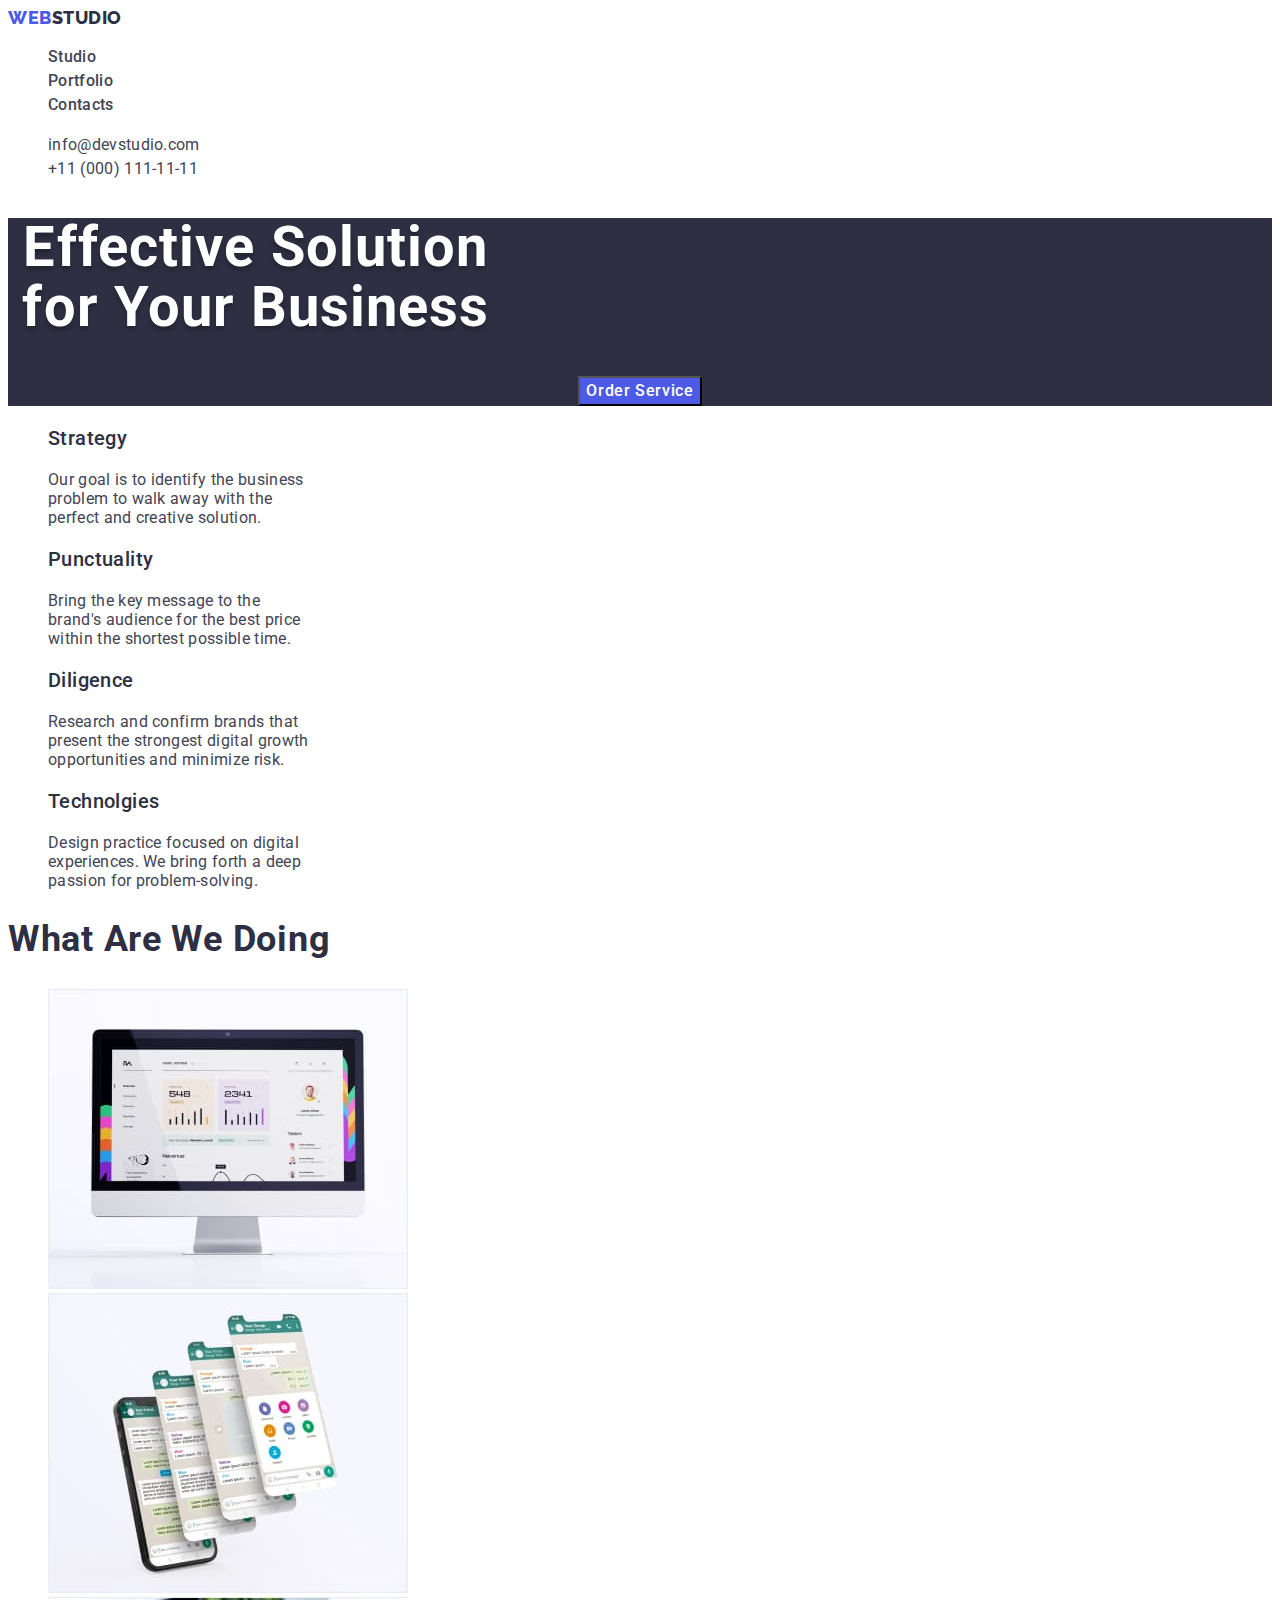
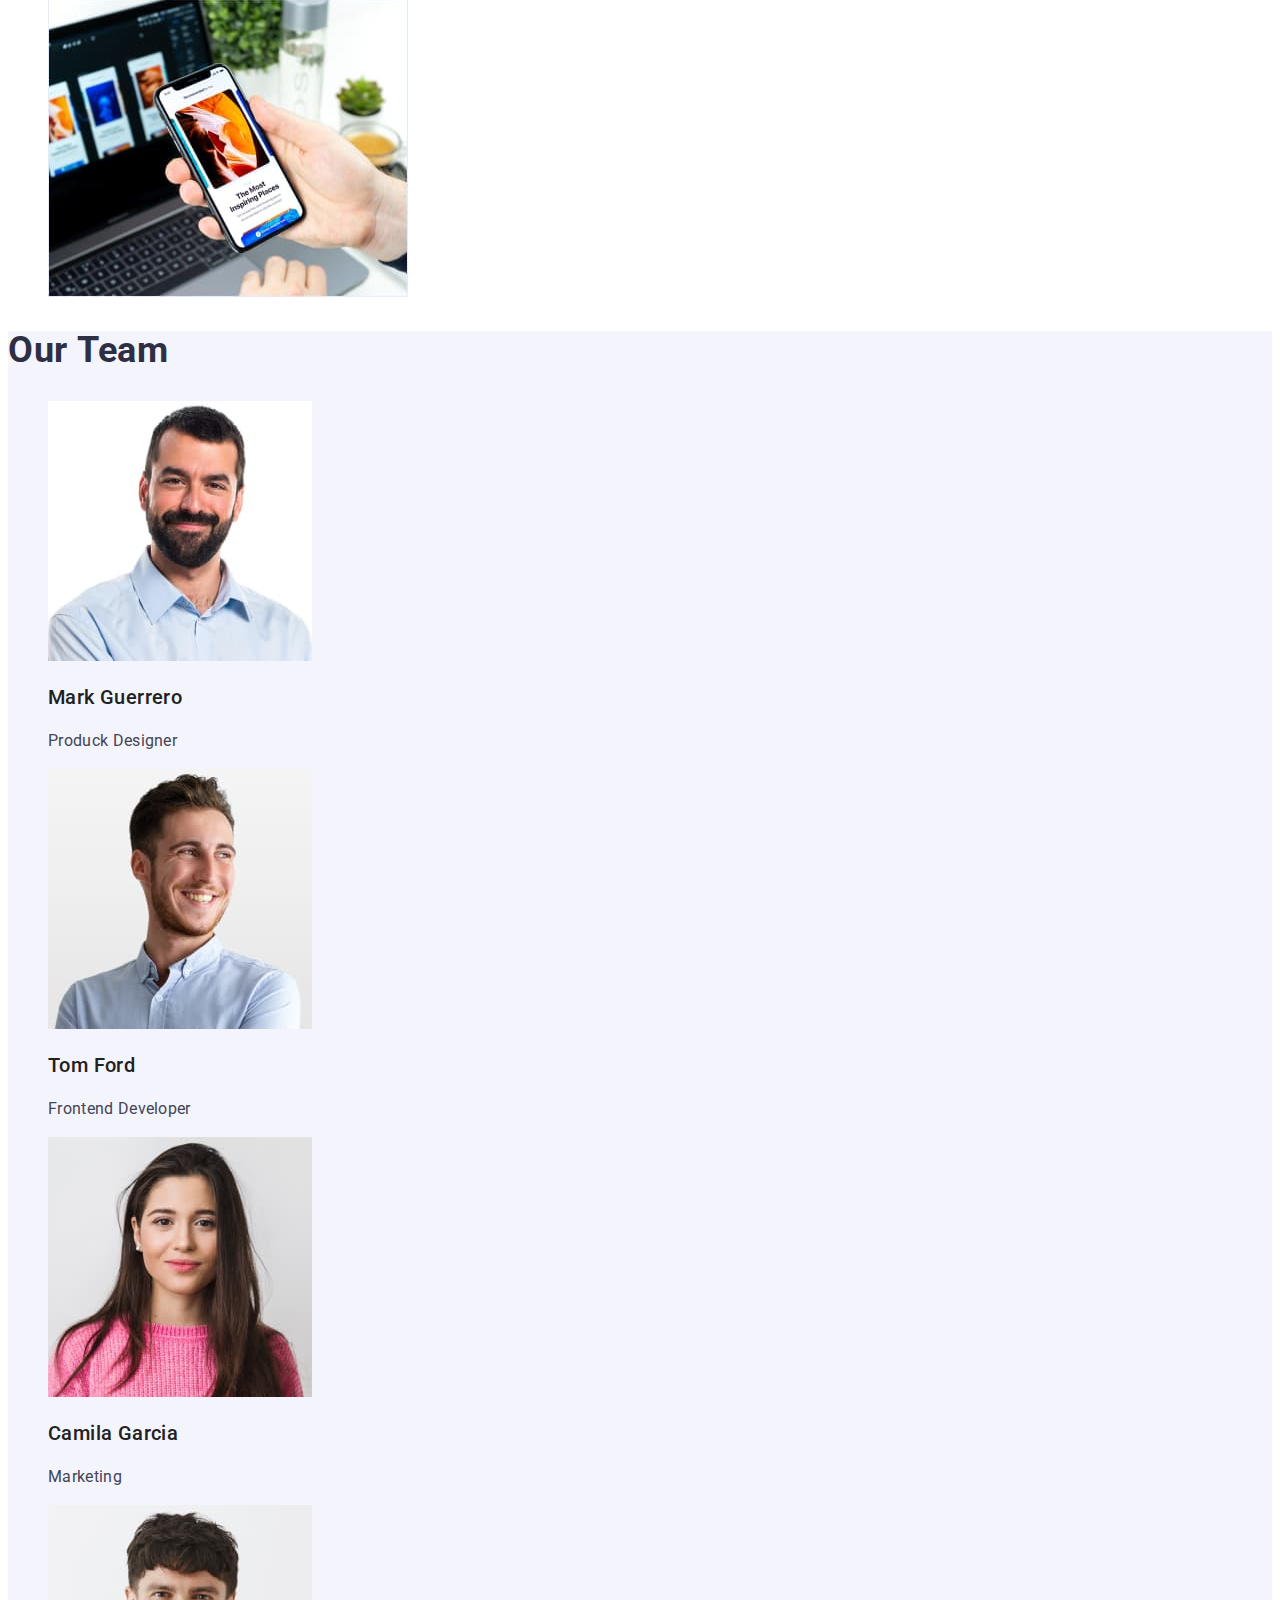
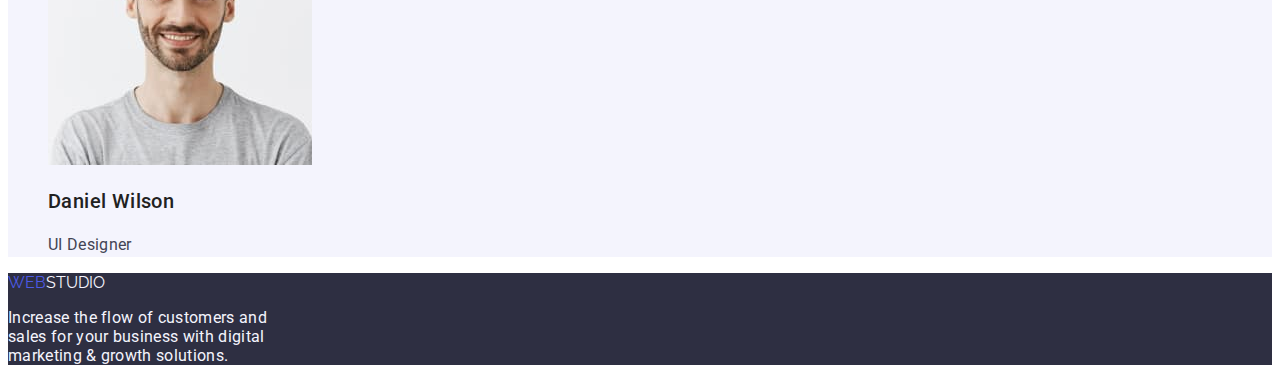
<file: index.html>
<!DOCTYPE html>
<html lang="en">
  <head>
    <meta charset="UTF-8" />
    <meta name="viewport" content="width=device-width, initial-scale=1.0" />
    <title>Studio</title>
    <link rel="preconnect" href="https://fonts.googleapis.com" />
    <link rel="preconnect" href="https://fonts.gstatic.com" crossorigin />
    <link
      href="https://fonts.googleapis.com/css2?family=Raleway:wght@800&family=Roboto:wght@400;500;700;900&display=swap"
      rel="stylesheet"
    />
    <link rel="stylesheet" href="./css/style.css" />
  </head>
  <body>
    <header>
      <a class="header-studio" href="index.html"
        ><span class="highlight">Web</span
        ><span class="logo-header">Studio</span></a
      >
      <nav>
        <ul class="nav-list list">
          <li><a href="./index.html"> Studio </a></li>
          <li><a href="./portfolio.html"> Portfolio </a></li>
          <li><a href="#">Contacts</a></li>
        </ul>
      </nav>
      <ul class="contacts-list list">
        <li>
          <a class="nav-list-item" href="mailto:info@devstudio.com"
            >info@devstudio.com</a
          >
        </li>
        <li>
          <a class="nav-list-item" href="tel:+11(000)1111111"
            >+11 (000) 111-11-11</a
          >
        </li>
      </ul>
    </header>
    <main>
      <section class="hero-section">
        <h1>Effective Solution for Your Business</h1>
        <button type="button">Order Service</button>
      </section>
      <section class="main-article">
        <ul class="list">
          <li class="main-article-list-item">
            <h3>Strategy</h3>
            <p>
              Our goal is to identify the business problem to walk away with the
              perfect and creative solution.
            </p>
          </li>
          <li class="main-article-list-item">
            <h3>Punctuality</h3>
            <p>
              Bring the key message to the brand's audience for the best price
              within the shortest possible time.
            </p>
          </li>

          <li class="main-article-list-item">
            <h3>Diligence</h3>
            <p>
              Research and confirm brands that present the strongest digital
              growth opportunities and minimize risk.
            </p>
          </li>
          <li class="main-article-list-item">
            <h3>Technolgies</h3>
            <p>
              Design practice focused on digital experiences. We bring forth a
              deep passion for problem-solving.
            </p>
          </li>
        </ul>
      </section>
      <section>
        <h2 class="doing-heading">What are we doing</h2>
        <ul class="list doing-img">
          <li>
            <img
              src="./images/img1.jpg"
              alt="Monitor iMac Studio, na którym znajdują się wykresy"
              width="360"
              height="300"
            />
          </li>
          <li>
            <img
              src="./images/img2.jpg"
              alt="Iphone z nałożonymi warstwami różnych kontaktów w wiadomościach"
              width="360"
              height="300"
            />
          </li>
          <li>
            <img
              src="./images/img3.jpg"
              alt="Telefon trzymany w dłoni na tle laptopa"
              width="360"
              height="300"
            />
          </li>
        </ul>
      </section>
      <section class="team-section">
        <h2>Our Team</h2>
        <ul class="list">
          <li>
            <img
              src="./images/worker1.jpg"
              alt="Smiling man with beard and short black haircut looking straight at the camera"
              width="264"
              height="260"
            />
            <h3>Mark Guerrero</h3>
            <p>Produck Designer</p>
          </li>
          <li>
            <img
              src="./images/worker2.jpg"
              alt="A young man with brown hair and a short beard looking to the side"
              width="264"
              height="260"
            />
            <h3>Tom Ford</h3>
            <p>Frontend Developer</p>
          </li>
          <li>
            <img
              src="./images/worker3.jpg"
              alt="Women with long brown hair looking in to camera"
              width="264"
              height="260"
            />
            <h3>Camila Garcia</h3>
            <p>Marketing</p>
          </li>
          <li>
            <img
              src="./images/worker4.jpg"
              alt="A young man with black curly hair and a very short beard looking to camera"
              width="264"
              height="260"
            />
            <h3>Daniel Wilson</h3>
            <p>UI Designer</p>
          </li>
        </ul>
      </section>
    </main>
    <footer>
      <div class="footer-section">
        <a class="footer-logo" href="index.html"
          ><span class="highlight">Web</span
          ><span class="footer-studio">Studio</span></a
        >
        <p>
          Increase the flow of customers and sales for your business with
          digital marketing & growth solutions.
        </p>
      </div>
    </footer>
  </body>
</html>
</file>
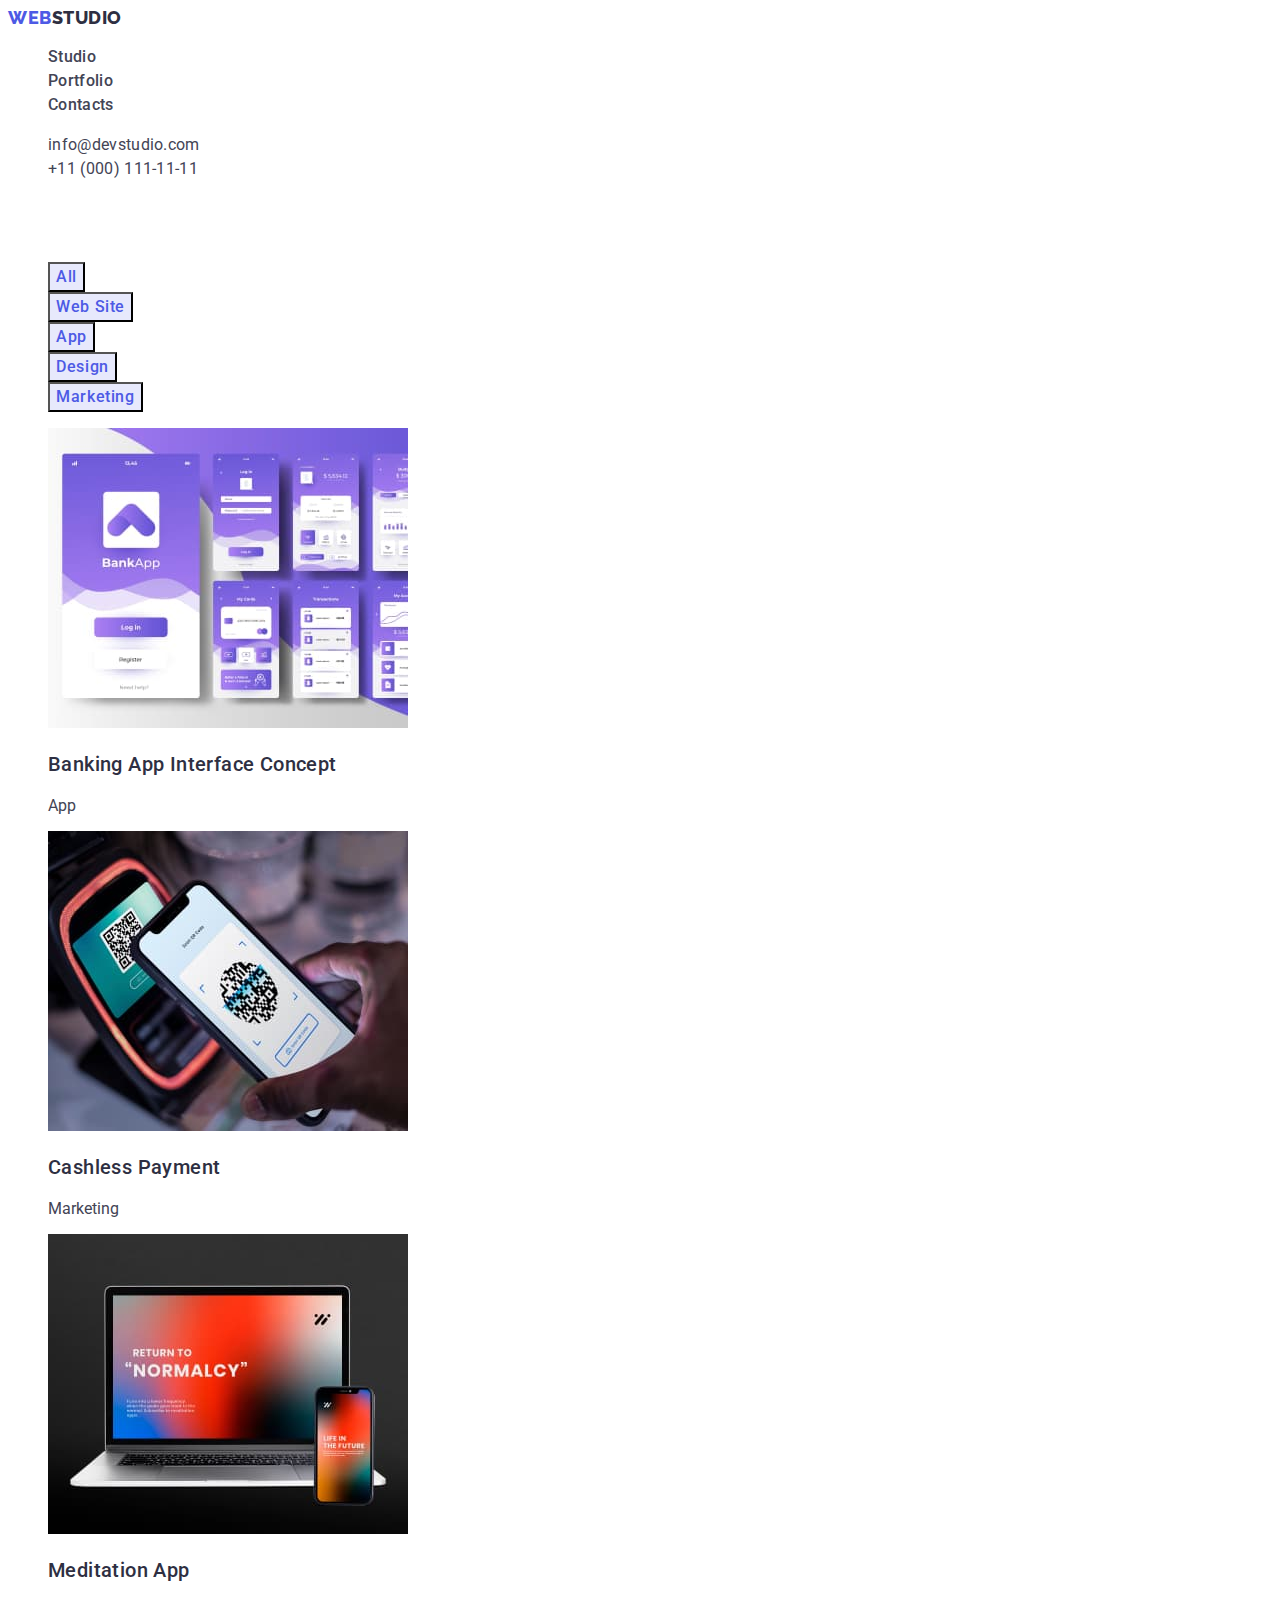
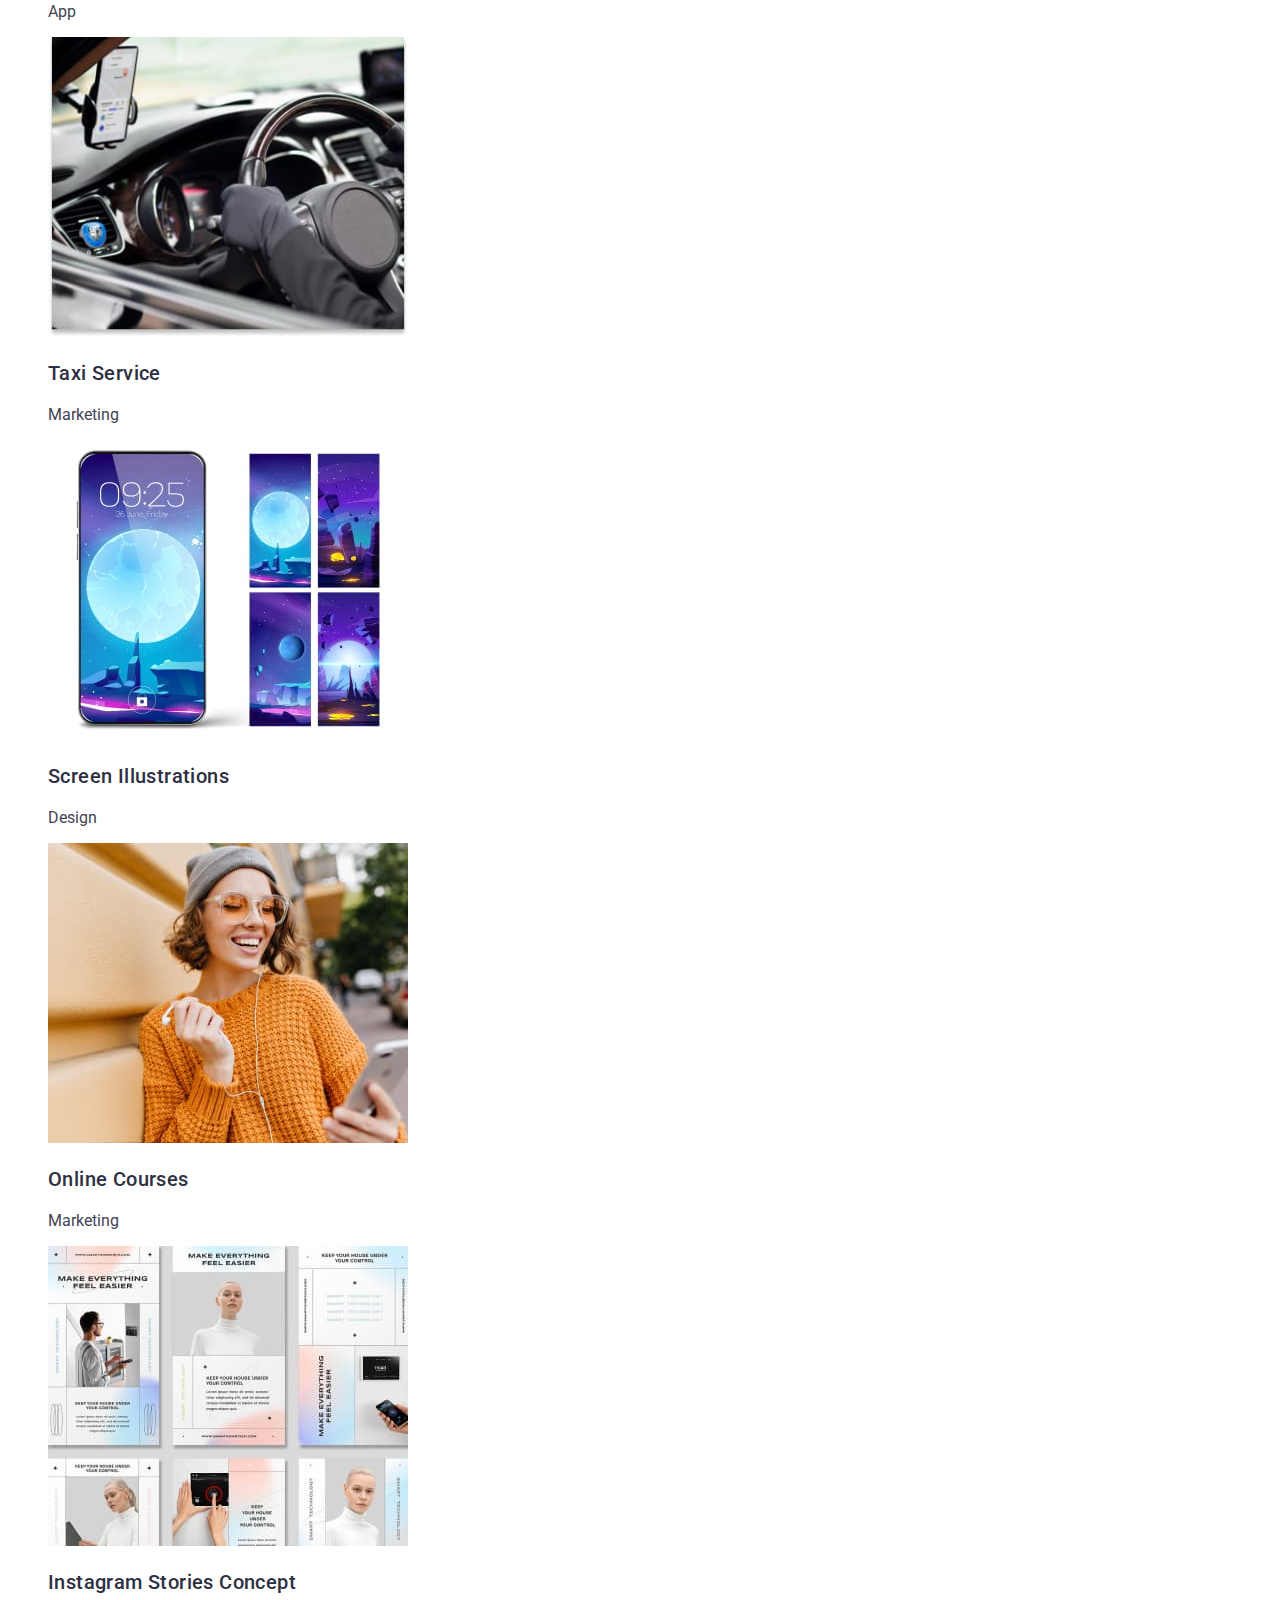
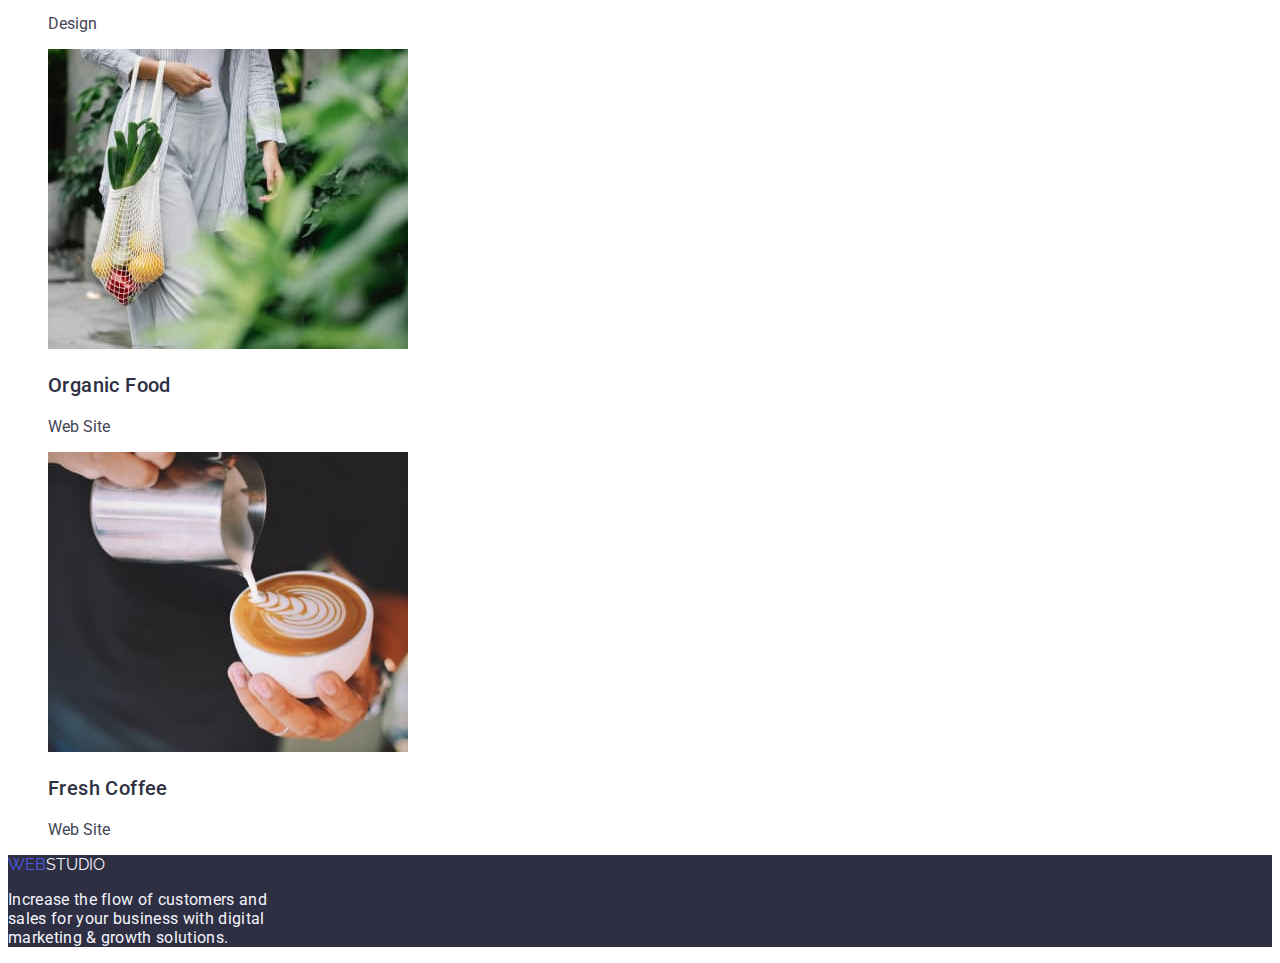
<file: portfolio.html>
<!DOCTYPE html>
<html lang="en">
  <head>
    <meta charset="UTF-8" />
    <meta name="viewport" content="width=device-width, initial-scale=1.0" />
    <title>Studio</title>
    <link rel="preconnect" href="https://fonts.googleapis.com" />
    <link rel="preconnect" href="https://fonts.gstatic.com" crossorigin />
    <link
      href="https://fonts.googleapis.com/css2?family=Raleway:wght@800&family=Roboto:wght@400;500;700;900&display=swap"
      rel="stylesheet"
    />
    <link rel="stylesheet" href="./css/style.css" />
  </head>
  <body>
    <header>
      <a class="header-studio" href="index.html"
        ><span class="highlight">Web</span
        ><span class="logo-header">Studio</span></a
      >
      <nav>
        <ul class="nav-list list">
          <li><a href="./index.html"> Studio </a></li>
          <li><a href="./portfolio.html"> Portfolio </a></li>
          <li><a href="#">Contacts</a></li>
        </ul>
      </nav>
      <ul class="contacts-list list">
        <li>
          <a class="nav-list-item" href="mailto:info@devstudio.com"
            >info@devstudio.com</a
          >
        </li>
        <li>
          <a class="nav-list-item" href="tel:+11(000)1111111"
            >+11 (000) 111-11-11</a
          >
        </li>
      </ul>
    </header>
    <main>
      <section class="photo-section">
        <h1>Smart hidden h1</h1>
        <ul class="filter-list list">
          <li class="filter-list-item">
            <a><button type="button">All</button></a>
          </li>
          <li class="filter-list-item">
            <a><button type="button">Web Site</button></a>
          </li>
          <li class="filter-list-item">
            <a><button type="button">App</button></a>
          </li>
          <li class="filter-list-item">
            <a><button type="button">Design</button></a>
          </li>
          <li class="filter-list-item">
            <a><button type="button">Marketing</button></a>
          </li>
        </ul>
        <ul class="list">
          <li>
            <img
              src="images/img1port.jpg"
              alt="Interface of banking app mainly in purple color"
              width="360"
              height="300"
            />

            <h3>Banking App Interface Concept</h3>
            <p>App</p>
          </li>
          <li>
            <img
              src="images/img2port.jpg"
              alt="Scanning QR code"
              width="360"
              height="300"
            />

            <h3>Cashless Payment</h3>
            <p>Marketing</p>
          </li>
          <li>
            <img
              src="images/img3port.jpg"
              alt="Lapton and phone with meditation app"
              width="360"
              height="300"
            />

            <h3>Meditation App</h3>
            <p>App</p>
          </li>
          <li>
            <img
              src="images/img4port.jpg"
              alt="Driver with black gloves and navigation in phone mounted to front glass in car"
              width="360"
              height="300"
            />

            <h3>Taxi Service</h3>
            <p>Marketing</p>
          </li>
          <li>
            <img
              src="images/img5port.jpg"
              alt="Phone with futuristic wallpaper and more examples of it aside"
              width="360"
              height="300"
            />

            <h3>Screen Illustrations</h3>
            <p>Design</p>
          </li>
          <li>
            <a>
              <img
                src="images/img6port.jpg"
                alt="Women taking selfy"
                width="360"
                height="300"
            /></a>
            <h3>Online Courses</h3>
            <p>Marketing</p>
          </li>
          <li>
            <img
              src="images/img7port.jpg"
              alt="Propably women with bag full of vegies"
              width="360"
              height="300"
            />
            <h3>Instagram Stories Concept</h3>
            <p>Design</p>
          </li>
          <li>
            <img
              src="images/img8port.jpg"
              alt="Barista pouring milk into coffee forming waves"
              width="360"
              height="300"
            />
            <h3>Organic Food</h3>
            <p>Web Site</p>
          </li>
          <li>
            <a
              ><img src="images/img9port.jpg" alt="" width="360" height="300"
            /></a>
            <h3>Fresh Coffee</h3>
            <p>Web Site</p>
          </li>
        </ul>
      </section>
    </main>
    <footer>
      <div class="footer-section">
        <a class="footer-logo" href="index.html"
          ><span class="highlight">Web</span
          ><span class="footer-studio">Studio</span></a
        >
        <p>
          Increase the flow of customers and sales for your business with
          digital marketing & growth solutions.
        </p>
      </div>
    </footer>
  </body>
</html>
</file>
<file: css/style.css>
:root {
  --navy-blue: #2e2f42;
  --iris: #4d5ae5;
  --slate: #434455;
  --cloud: #f4f4fd;
  --cornflower: #e7e9fc;
  --ocean: #404bbf;
}

body {
  font-family: "Roboto", sans-serif;
  color: #212121;
  text-decoration: none;
}

a {
  text-decoration: none;
}

button {
  font-family: "Roboto", sans-serif;
}
.highlight {
  color: var(--iris);
}

.header-studio {
  text-transform: uppercase;
  font-size: 18px;
  font-weight: 800;
  font-family: "Raleway", sans-serif;
  line-height: 1.16;
  letter-spacing: 0.54px;
}

.logo-header {
  color: var(--navy-blue);
}

.nav-list {
  list-style: none;
}
.nav-list li a {
  color: var(--slate);
  font-size: 16px;
  font-weight: 500;
  line-height: 1.5;
  letter-spacing: 0.32px;
}
.contacts-list li a {
  color: var(--slate);
  font-size: 16px;
  line-height: 1.5;
  letter-spacing: 0.32px;
}

.contacts-list li a:hover {
  color: var(--ocean);
}

button:hover {
  cursor: pointer;
}
nav a:focus {
  color: var(--ocean);
}
nav a:hover,
.contacts-list:hover {
  color: var(--ocean);
}

.hero-section {
  background-color: var(--navy-blue);
  text-align: center;
}
.hero-section h1 {
  color: #ffffff;
  font-size: 56px;
  font-weight: 700;
  text-shadow: 0px 4px 4px rgba(0, 0, 0, 0.25);
  line-height: 1.07;
  letter-spacing: 1.12px;
  max-width: 496px;
}

.hero-section button {
  background-color: var(--iris);
  color: #ffffff;
  font-size: 16px;
  font-weight: 500;
  line-height: 1.5;
  letter-spacing: 0.64px;
}
.hero-section button:hover {
  background-color: var(--ocean);
}

.main-article-list-item {
  width: 264px;
}
.main-article h3 {
  font-size: 20px;
  font-weight: 500;
  line-height: 1.2;
  letter-spacing: 0.4px;
  color: var(--navy-blue);
}
.main-article p {
  font-size: 16px;
  color: var(--slate);
  letter-spacing: 0.32px;
}
.doing-heading {
  font-size: 36px;
  font-weight: 700;
  line-height: 1.11;
  letter-spacing: 0.72px;
  text-transform: capitalize;
  color: var(--navy-blue);
}

.team-section {
  background-color: var(--cloud);
}

.team-section h2 {
  font-size: 36px;
  font-weight: 700;
  line-height: 1.11;
  letter-spacing: 0.72px;
  text-transform: capitalize;
  color: var(--navy-blue);
}
.team-section h3 {
  font-size: 20px;
  font-weight: 500;
  line-height: 1.2;
  letter-spacing: 0.4px;
}
.team-section p {
  color: var(--slate);
  font-size: 16px;
  line-height: 1.5;
  letter-spacing: 0.32px;
}
.footer-section {
  background-color: var(--navy-blue);
  color: #f4f4fd;
  font-size: 16px;
}
.footer-logo {
  text-transform: uppercase;
  font-family: "Raleway", sans-serif;
}
.footer-studio {
  color: var(--cloud);
}
.footer-section p {
  width: 264px;
  letter-spacing: 0.02em;
}
.list {
  list-style: none;
}

.filter-list-item button {
  color: var(--iris);
  background-color: var(--cornflower);
  font-size: 16px;
  font-weight: 500;
  line-height: 1.5;
  letter-spacing: 0.64px;
}

.filter-list-item button:hover {
  color: white;
  background-color: var(--ocean);
  cursor: pointer;
}

.photo-section h1 {
  color: white;
}
.photo-section h3 {
  color: var(--navy-blue);
  font-size: 20px;
  font-weight: 500;
  line-height: 1.2;
  letter-spacing: 0.4px;
}
.photo-section p {
  color: var(--slate);
}
</file>
